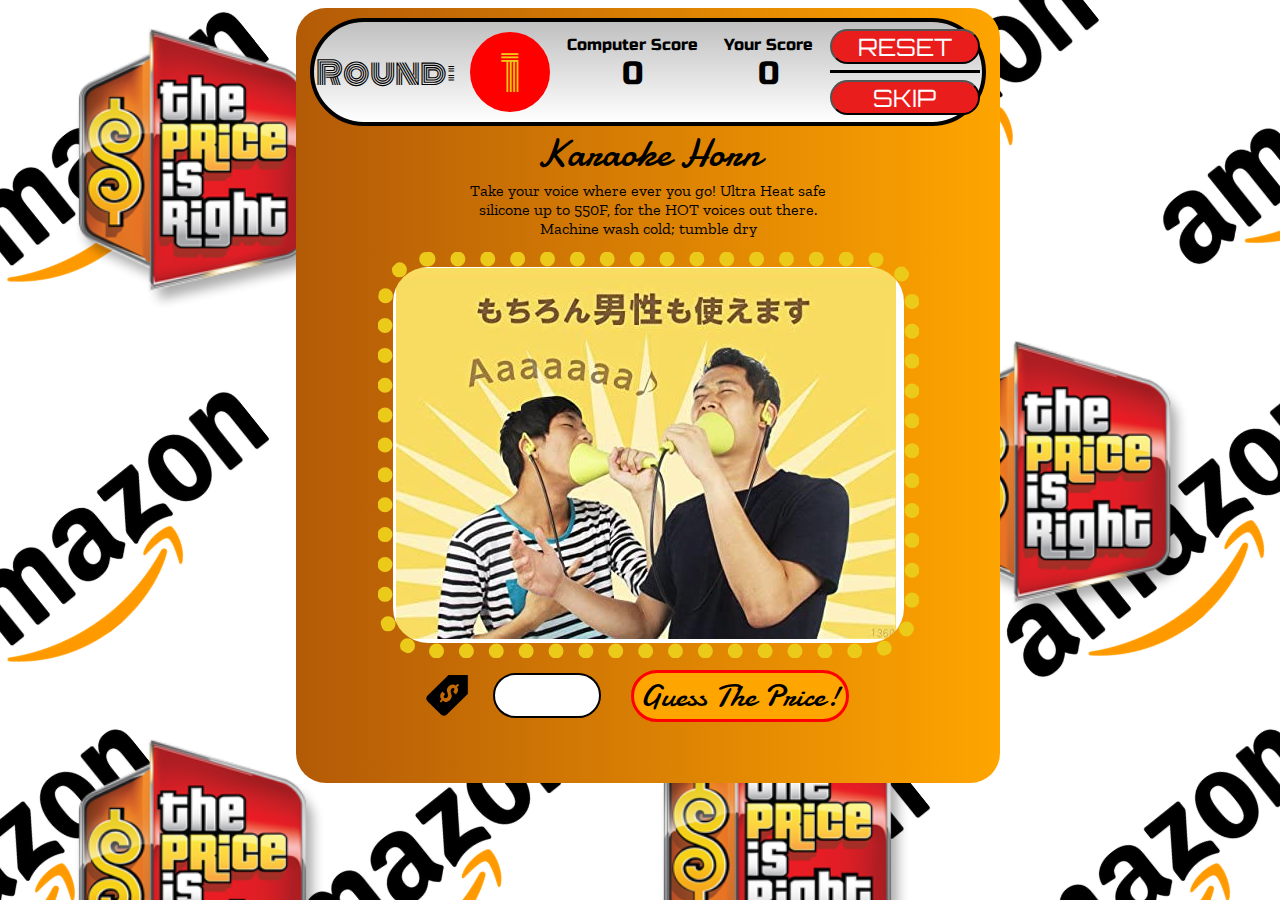
<file: index.html>
<!DOCTYPE html>
<html lang="en">
<head>
    <meta charset="UTF-8">
    <meta name="viewport" content="width=device-width, initial-scale=1.0">
    <link rel="stylesheet" href="style.css">
    <link rel="preconnect" href="https://fonts.gstatic.com">
    <link href="https://fonts.googleapis.com/css2?family=Lobster&family=Zilla+Slab&family=Monoton&family=Orbitron:wght@600&family=Russo+One&family=Damion&display=swap" rel="stylesheet">
    <title>TPIR Amazon rendition</title>
</head>
<body class = "body">
    <div class = game-start-container>
        <div class = logo-divs>
            <div class = amazon-logo-div>
                <img id = amazon src="imgs/amazon-logo.png" alt="image not found">
            </div>
            <div class = TPIR-logo-div>
                <img id = TPIR src="imgs/tpir-logo.png" alt="image not found">
            </div>
        </div>


    </div>
    <div class = main-container>

    <div class = left-mid-divs-container>

        <div class = game-state-div>               
            <div class = current-round-div>
                <span class = text-span>Round:</span>
                <div class = GS-values id= game-round></div>
            </div>
            <div class = GS-comp-score-div> Computer Score                    
                <div class= GS-values id= comp-score>45</div>
            </div>
            <div class = GS-player-score-div> Your Score                   
                <div class = GS-values id= player-score>45</div>
            </div>
            <div class = button-div>  
                <div class = border-btn-div>             
                <button class = upper-btn id = reset-btn> RESET</button>
                </div> 
                <button class = upper-btn id = skip-item-btn> SKIP</button>
            </div>  
        </div>

            <div class = product-info-container>

                <div class = product-window> 

                    <div class = title-text>Product</div>
                    <div class= prod-title> Product Title Goes here</div>
                    <div class= desc-text>Description</div>
                    <div class= prod-description>Description Goes here</div>
                    <div class = category-text>Category</div>
                    <div class= prod-category>Category Goes Here</div> 
                    <div class= prod-photo-div>
                        <img id= prod-img alt="image not found">
                    </div>
                </div>
            </div>
    </div>
        <div class = user-input-container>
            <div class = gameplay-podium-div>
                <div class = price-input-div id = "price-hidden">
                    <img class = symbol src="imgs/price-symbol.png" alt="img not found">        
                        <input class= input type="text" name="Product Price" id="guess-price-txt">     
                </div>

                        <!-- MODAL POP UP CONTENT -->
                        <div id="myModal" class="modal">                   
                            <div class="modal-content">
                                
                                <h3 id = modal-actual-value></h3>
                                <div class = modal-text-container>

                                    <div class = modal-user-text-div>
                                        <h2 id = modal-user-score></h2>
                                        <h3 id = modal-user-guess></h3>
                                    </div>
                                    <div class = modal-comp-text-div>
                                        <h2 id = modal-comp-score></h2>
                                        <h3 id = modal-comp-guess></h3>
                                    </div>
                                </div>
                                <h3 id = modal-winner-message></h3>
                        
                                <h3 id = modal-next-round></h3>
                                <span class="close"><button class = "close-btn"></button></span>
                            </div>
                        </div>
                        <div  class="modal-2">                   
                            <div class="modal-2-content">
                                <h1 id = modal-message>PLACEHOLDER TEXT PLACEHOLDER TEXT PLACEHOLDER TEXT</h1>
                                <span class="span-close"><button class = "nevermind-btn">Nevermind</button></span>
                                <span class="span-add-new"><button class = "add-new-btn">Add New Item</button></span>

                            </div>
                        </div>
                        <!-- MODAL POP UP CONTENT -->
        
                <div class = rating-input-div id = "rating-hidden"> 
                    <img class = symbol src="imgs/star-symbol.png" alt="img not found">
                    <input class= input type="text" name="Product Rating Value" id="guess-rating-txt">
                </div>                              
                <div class = weight-input-div id = "weight-hidden">                   
                    <img class = symbol src="imgs/weight-symbol.png" alt="img not found">                   
                    <input class= input type="text" name="Product Weight" id="guess-weight-txt">                   
                </div>             
            </div>
            <div class= guess-btn-div>
                <button class = button id = price-guess-button>Guess The Price!</button>
                <button class = button id = rating-guess-button>Guess The Rating!</button>
                <button class = button id = weight-guess-button>Guess The Weight!</button>             
            </div>

        </div>








    </div>

   
</body>
<script src= "products.js"></script>
<script src="app.js"></script>
</html>
</file>
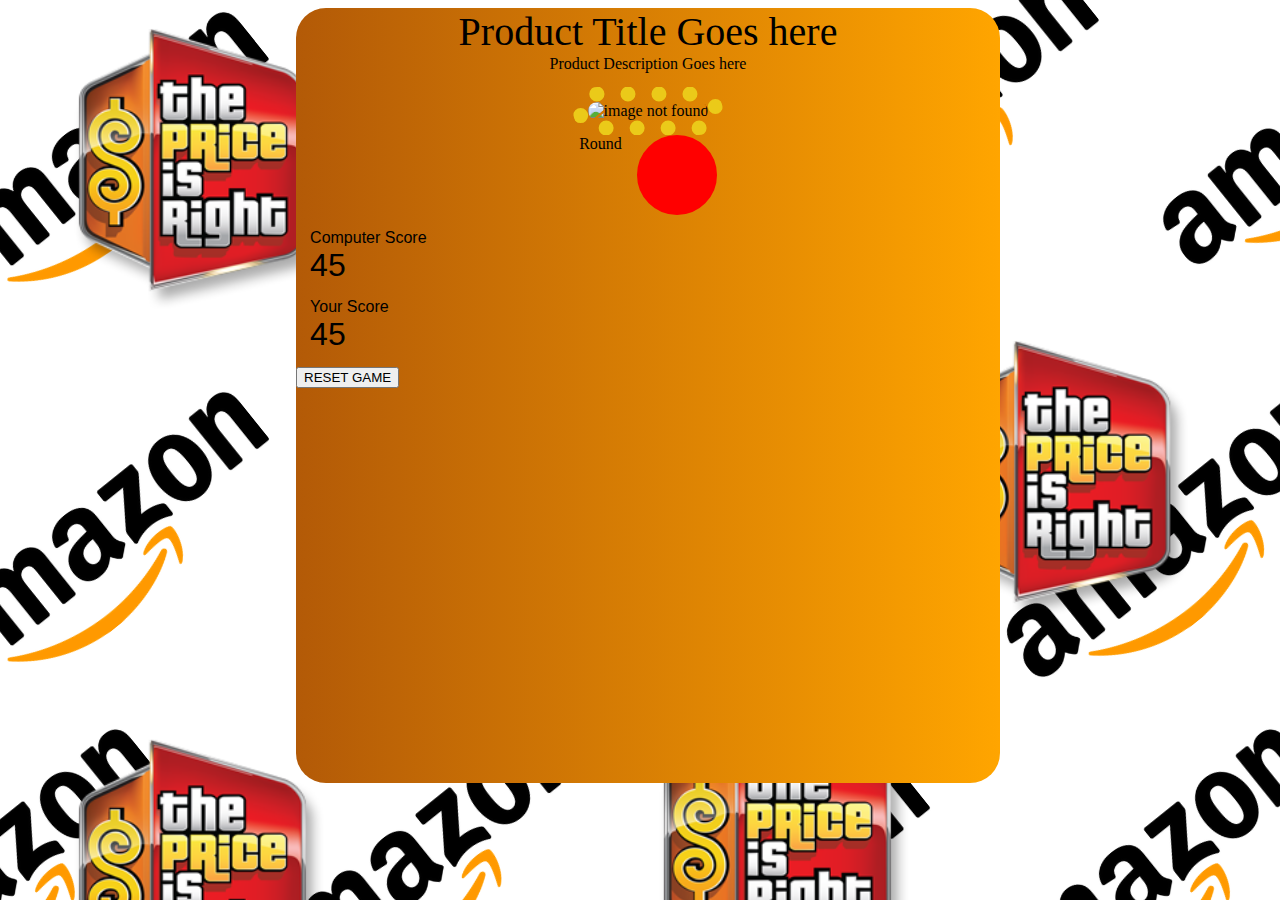
<file: main-game-play.html>
<!DOCTYPE html>
<html lang="en">
<head>
    <meta charset="UTF-8">
    <meta name="viewport" content="width=device-width, initial-scale=1.0">
    <link rel="stylesheet" href="style.css">
    <title>TPIR Amazon rendition</title>
</head>
<body>
    <div class = main-container>

    <div class = left-mid-divs-container>
            <div class = sub-container-left>

                <div class = product-window> 

                    <div class = title-text>Product:</div>
                    <div class= prod-title> Product Title Goes here</div>
                    <div class= desc-text>Description</div>
                    <div class= prod-description> Product Description Goes here</div>
                    <div class= prod-photo-div>
                    
                        <img id= prod-img alt="image not found">
                        
                    </div>

                </div>

            </div>

            <div class = sub-container-mid>
                
                <div class = current-round-div> Round

                    <div class = GS-values id= game-round></div>

                </div>

                <div class = GS-comp-score-div> Computer Score
                    
                    <div class= GS-values id= comp-score>45</div>

                </div>

                <div class = GS-player-score-div> Your Score
                    
                    <div class = GS-values id= player-score>45</div>

                </div>
                    
                <div class = category-text>Amazon Category</div>
                <div class= prod-category>Category Goes Here</div> 

                <button class = reset-btn> RESET GAME</button>
                
                
            </div>

    </div>


        <div class = sub-container-right>

            <div class = gameplay-podium-div>

                <div class = price-input-div id = "price-hidden">

                    <img class = symbol src="imgs/price-symbol.png" alt="img not found">

                     
                        <input class= input type="text" name="Product Price" id="guess-price-txt">
                    
                    
                  
                </div>

                <div id="myModal" class="modal">

                    <!-- Modal content -->
                    <div class="modal-content">
                        <h2 id = modal-user-score></h2>
                        <h2 id = modal-comp-score></h2>
                        <h3 id = modal-actual-value></h3>
                        <h3 id = modal-user-guess></h3>
                        <h3 id = modal-comp-guess></h3>
                        <h3 id = modal-next-round></h3>
                        <span class="close"><button class = "close-btn"></button></span>
                    </div>
                  
                  </div>

                
                <div class = rating-input-div id = "rating-hidden"> 
                    
                    
                    <img class = symbol src="imgs/star-symbol.png" alt="img not found">
                    
                    <input class= input type="text" name="Product Rating Value" id="guess-rating-txt">
                    
                </div>
                
                
                <div class = weight-input-div id = "weight-hidden">
                    
                    <img class = symbol src="imgs/weight-symbol.png" alt="img not found">
                    
                    <input class= input type="text" name="Product Weight" id="guess-weight-txt">
                    
                </div>
                
                
            </div>
            
            <div class= guess-btn-div>
                
                <button class = button id = price-guess-button>Guess The Price!</button>
                <button class = button id = rating-guess-button>Guess The Rating!</button>
                <button class = button id = weight-guess-button>Guess The Weight!</button>
               
            </div>

        </div>








    </div>

    
</body>
<script src="app.js"></script>
</html>
</file>
<file: style.css>
/* MAIN DOCUMENT CONTAINERS */


body {
    display: flex;
    justify-content: center; 
    width: 100vw;
    height: 10vw;
    position: absolute;
    background-image: url("imgs/wallpaper.png");
}

.main-container {
    display:flex;
    flex-direction: column;
    width: 55%;
    min-height: 775px;
    justify-content: top;
    /* background-color:rgb(223,111,35); */
    /* border: 4px solid gold; */
    border-radius: 30px;
    background-image: linear-gradient(to right, rgb(179, 90, 7), orange);
}

.left-mid-divs-container {
    display:flex;
    flex-direction: column;
    justify-content: center;
}

/* GAME INFORMATION BAR */

.game-state-div {
    display: flex;
    flex-direction: row;
    width: 95%;
    height: 100px;
    text-align: center;
    justify-content: center;
    margin-left: auto;
    margin-right: auto;
    border: 4px solid rgb(0, 0, 0);
    border-radius: 20mm;
    margin-top: 10px;
    background-color:silver;
    background-image: linear-gradient(silver, white);
}

.current-round-div{
    display:flex;
    flex-direction: row;
    justify-content: center;
    margin: auto;
}

.text-span{
    font-size: xx-large;
    font-family:'Monoton', Cursive;
    padding-top: 7%;
}

#game-round {
    border: 5px solid red;
    border-radius: 50%;
    font-size: xxx-large;
    height: 70px;
    width: 70px;
    margin-left: 15px;
    font-family:'Monoton', Cursive;
    color:rgb(241, 201, 23);
    background-color: red;
}

.GS-comp-score-div{
    margin: 2%;
    display: flex;
    flex-direction: column;
    font-family: 'Russo One', sans-serif;
}

#comp-score {
    font-size: xx-large;
}
.GS-player-score-div{
    margin: 2%;
    font-family: 'Russo One', sans-serif;
}
#player-score {
    font-size: xx-large;
}

.button-div {
    margin: auto;
    display:flex;
    flex-direction: column;
}
.border-btn-div {
    border-bottom: 3px solid black;
    padding-bottom: 4%;
}

.upper-btn {
    width: 150px;
    height: 35px;
    margin: auto;
    color: white;
    font-size: x-large;
    font-family: 'Orbitron', sans-serif;
    background-color:rgb(234,29,29);
    border-radius: 30mm;
}
#skip-item-btn {
    margin-top: 5%;
}



/* PRODUCT INFORMATION CONTAINER*/


.product-info-container {
    display:flex;
    flex-direction:column;
    justify-content:center;
}

.product-window {
    /* border: 8px solid rgb(234,29,29); */
    width: 700px;
    border-radius: 80px;
    margin-left: auto;
    margin-right: auto;
    text-align: center;
    font-family: 'Russo One', cursive;
    max-height: 100%;
   
}
.title-text {
    text-decoration: underline;
    display: none;
}
.desc-text {
    text-decoration: underline;
    display: none;
}
.category-text {
    text-decoration: underline;
    display: none;
}

.prod-title {
    text-align: center;
    font-size: 40px;
    font-family: 'Damion', Cursive;
    max-width: 85%;
    margin: auto;
}

.prod-description {
    text-align: center;
    font-family: 'Zilla Slab', serif;
    max-width: 55%;
    margin: auto auto 2% auto;
    font-size: medium;
    /* border: 2px dotted gold; */
    border-radius: 4mm;

}

.prod-category{
    max-width: 85%;
    padding: 1%;
    margin: 1%;
    margin-left: 10.5%;
    text-align: center;
    font-size: 20px;
    font-family: 'Zilla Slab', serif;
    max-width: 65%;
    margin: auto;
    display: none;
}


.prod-photo-div {
    display: flex;
    justify-content: center;
    min-height: auto;
    margin: auto;
}

#prod-img {
    max-width: 90%;
    max-height: 400px;
    border: 15px dotted rgb(235,202,25);
    border-radius: 50px;
}



/* USER INPUT CONTAINER*/


.user-input-container {
    display: flex;
    flex-direction: row;
    justify-content: center;
    text-align: center;
    width: 100%;
    height: 75px;
}

.gameplay-podium-div {
    width: 26%;
    height: auto;
    padding-left: 0;
    padding-right: 0;
    display: flex;
    flex-direction: column;
    justify-content: center;
}

.price-input-div {
    display: flex;
    flex-direction: row;
    justify-content: center;

}

#price-hidden {
   display: none;
}

.rating-input-div {
    display: flex;
    flex-direction: row;
    justify-content: center;
}

#rating-hidden {
    display: none;
}

.weight-input-div {
    display: flex;
    flex-direction: row;
    justify-content: center;
}

#weight-hidden {
    display: none;
}

.input {
    width: 100px;
    border: 2px solid black;
    border-radius: 100px;
    margin-left: 3%;
    font-size: xx-large;
    text-align: center;
    font-weight: bold;
}


.symbol {
    width: 80px;
    height: auto;
}


/* BUTTONS */

.guess-btn-div{
    margin: auto;
    display: flex;
    flex-direction: column;
    justify-content: center;
    margin-right: 5%;
    margin-left: 5%;
}

.button {
    height: 50%;
    width: auto;
    font-size: xx-large;
    text-size-adjust: auto;
    border: 3px solid red;
    background-color: orange;
    border-radius: 100px;
    font-family: 'Damion', Cursive;
}

#price-guess-button {
    display: none;
}

#rating-guess-button {
    display: none;
}

#weight-guess-button {
    display: none; 
}


/* MODAL STYLING */
#modal-actual-value{
    margin-top: 2%;
}
#modal-user-score{
    color: White;
}
#modal-comp-score{
    color: White;
}

.modal-text-container{
    display: flex;
    flex-direction: row;
    justify-content: center;
    /* border: 2px solid black; */
}

.modal-user-text-div {
    border-right: 5px solid rgb(211,211,212);
    max-width: 45%;
    padding-right: 3%;
}
.modal-comp-text-div {
    max-width: 45%;
    padding-left: 2%;
}

.modal {
    display: none;
    position: fixed; 
    z-index: 1; 
    left: 0;
    top: 0;
    width: 100%; 
    height: 100%; 
    overflow: auto; 
    background-color: rgb(0,0,0); 
    background-color: rgba(0,0,0,0.4);
  }

.modal-content {
    background-color: rgb(249,143,0);
    font-family: 'Russo One', sans-serif;
    border: 3px solid rgb(234,29,29);
    border-radius: 50%;
    margin: 15% auto; 
    padding: 20px;
    width: 55%; 
    height: 350px;
  }

.close {
    float:inline-end;
}
.close-btn {
    width: 350px;
    height: 35px;
    color: white;
    font-size: x-large;
    font-family: 'Orbitron', sans-serif;
    background-color:rgb(234,29,29);
    border-radius: 30mm;
}

.modal-2 {
    display: none;
    position: fixed; 
    z-index: 1; 
    left: 0;
    top: 0;
    width: 100%; 
    height: 100%; 
    overflow: auto; 
    background-color: rgb(0,0,0); 
    background-color: rgba(0,0,0,0.4);
}

.modal-2-content {
    background-color: rgb(249,143,0);
    font-family: 'Russo One', sans-serif;
    margin: 15% auto; 
    padding: 20px;
    border: 3px solid red;
    width: 30%; 
    height: 255px;
  }

.nevermind-btn{
    width: 100px;
    height: 30px;
    color: white;
    font-size: small;
    font-family: 'Orbitron', sans-serif;
    background-color:rgb(234,29,29);
    border-radius: 30mm;
}
.add-new-btn{
    width: 120px;
    height: 30px;
    color: white;
    font-size: small;
    font-family: 'Orbitron', sans-serif;
    background-color:rgb(234,29,29);
    border-radius: 30mm;
}



  .game-start-container {
      position: fixed;
      width: 80%;
      height: 95%;
      overflow: auto;
      background-color: red;
  }

  .game-start-container {
      display: none;
  }

  .amazon-logo-div {
    border: 2px solid black;
    width: 200px;
    height: auto;
  }

  #amazon {
      max-width: 100%;
      max-height: 100%;
      margin-top: auto;
  }

  .TPIR-logo-div {
    border: 2px solid black;
  }

  #TPIR {
    max-width: 100%;
    max-height: 100%;
  }

  .logo-divs {
      border: 4px solid yellow;
      display: flex;
      flex-direction: row;
      justify-content: space-between;
  }
</file>
